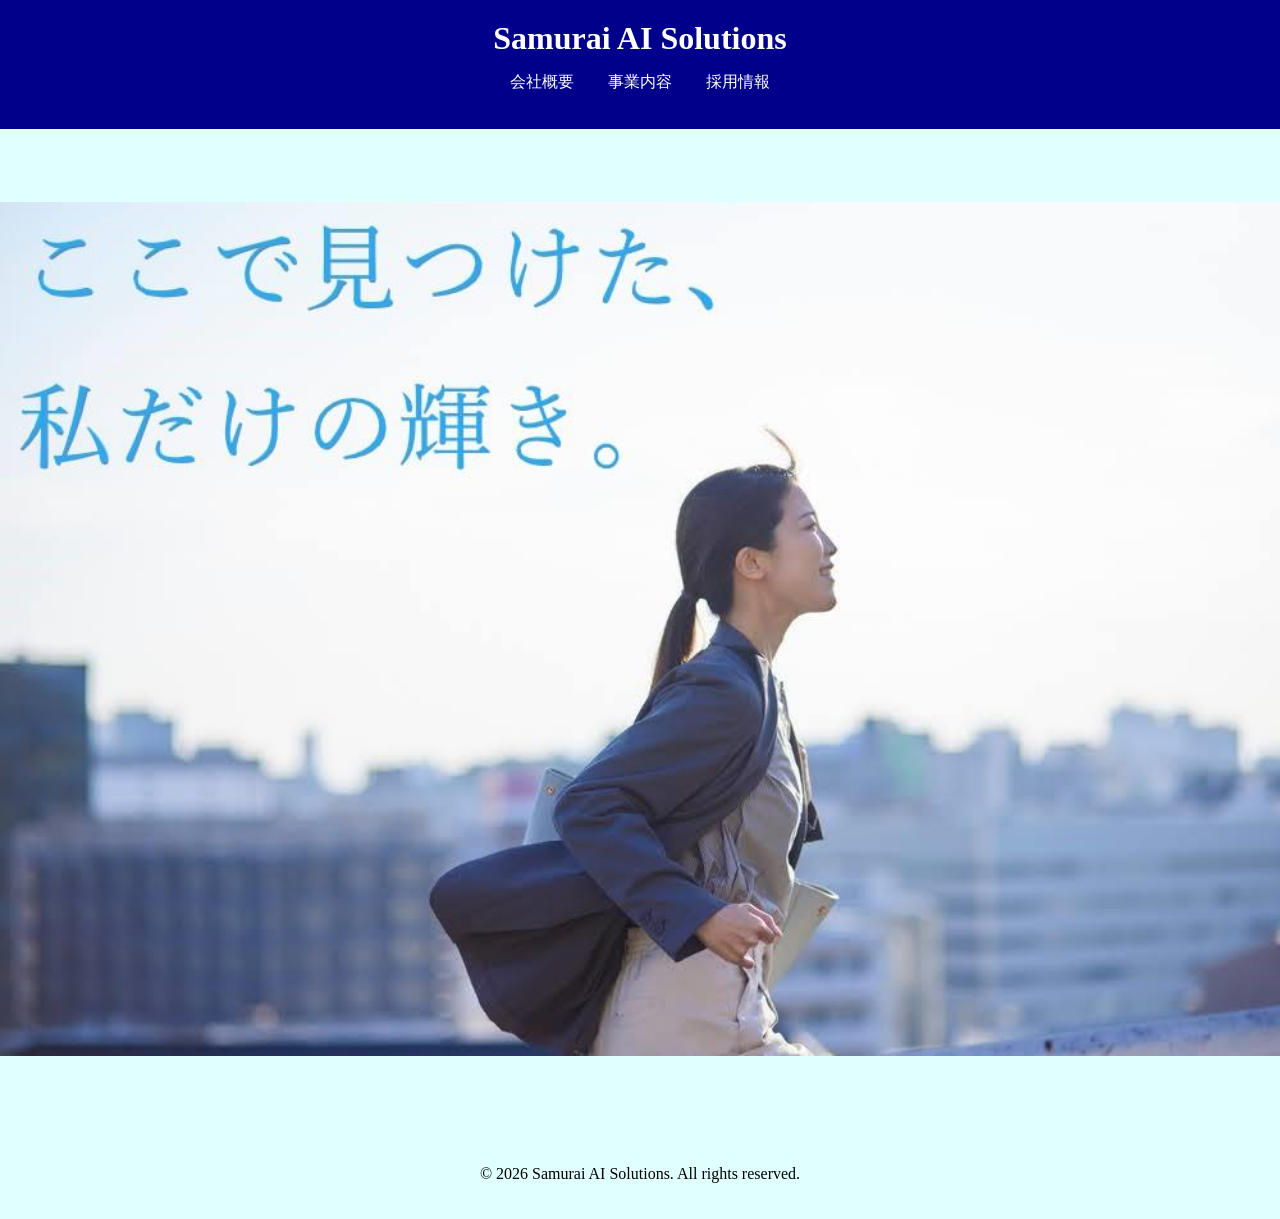
<file: ai-web/index.html>
<!DOCTYPE html>
<html lang="ja">
<head>
  <meta charset="UTF-8">
  <meta name="viewport" content="width=device-width, initial-scale=1.0">
  <title>Samurai AI Solutions 採用サイト</title>
  <link rel="stylesheet" href="css/style.css">
</head>
<body>

  <!-- ヘッダー -->
  <header>
    <h1>Samurai AI Solutions</h1>

    <nav>
      <ul>
        <li><a href="#">会社概要</a></li>
        <li><a href="#">事業内容</a></li>
        <li><a href="#">採用情報</a></li>
      </ul>
    </nav>
  </header>

  <!-- メインコンテンツ -->
  <main>
    <section id="slideshow">
      <img
        id="slideshow-image"
        class="slideshow-image"
        src="images/image1.png"
        alt="スライド画像"
      >
    </section>
  </main>

  <!-- フッター -->
  <footer>
    <p>&copy; 2026 Samurai AI Solutions. All rights reserved.</p>
  </footer>

  <script src="js/script.js"></script>
</body>
</html>
</file>
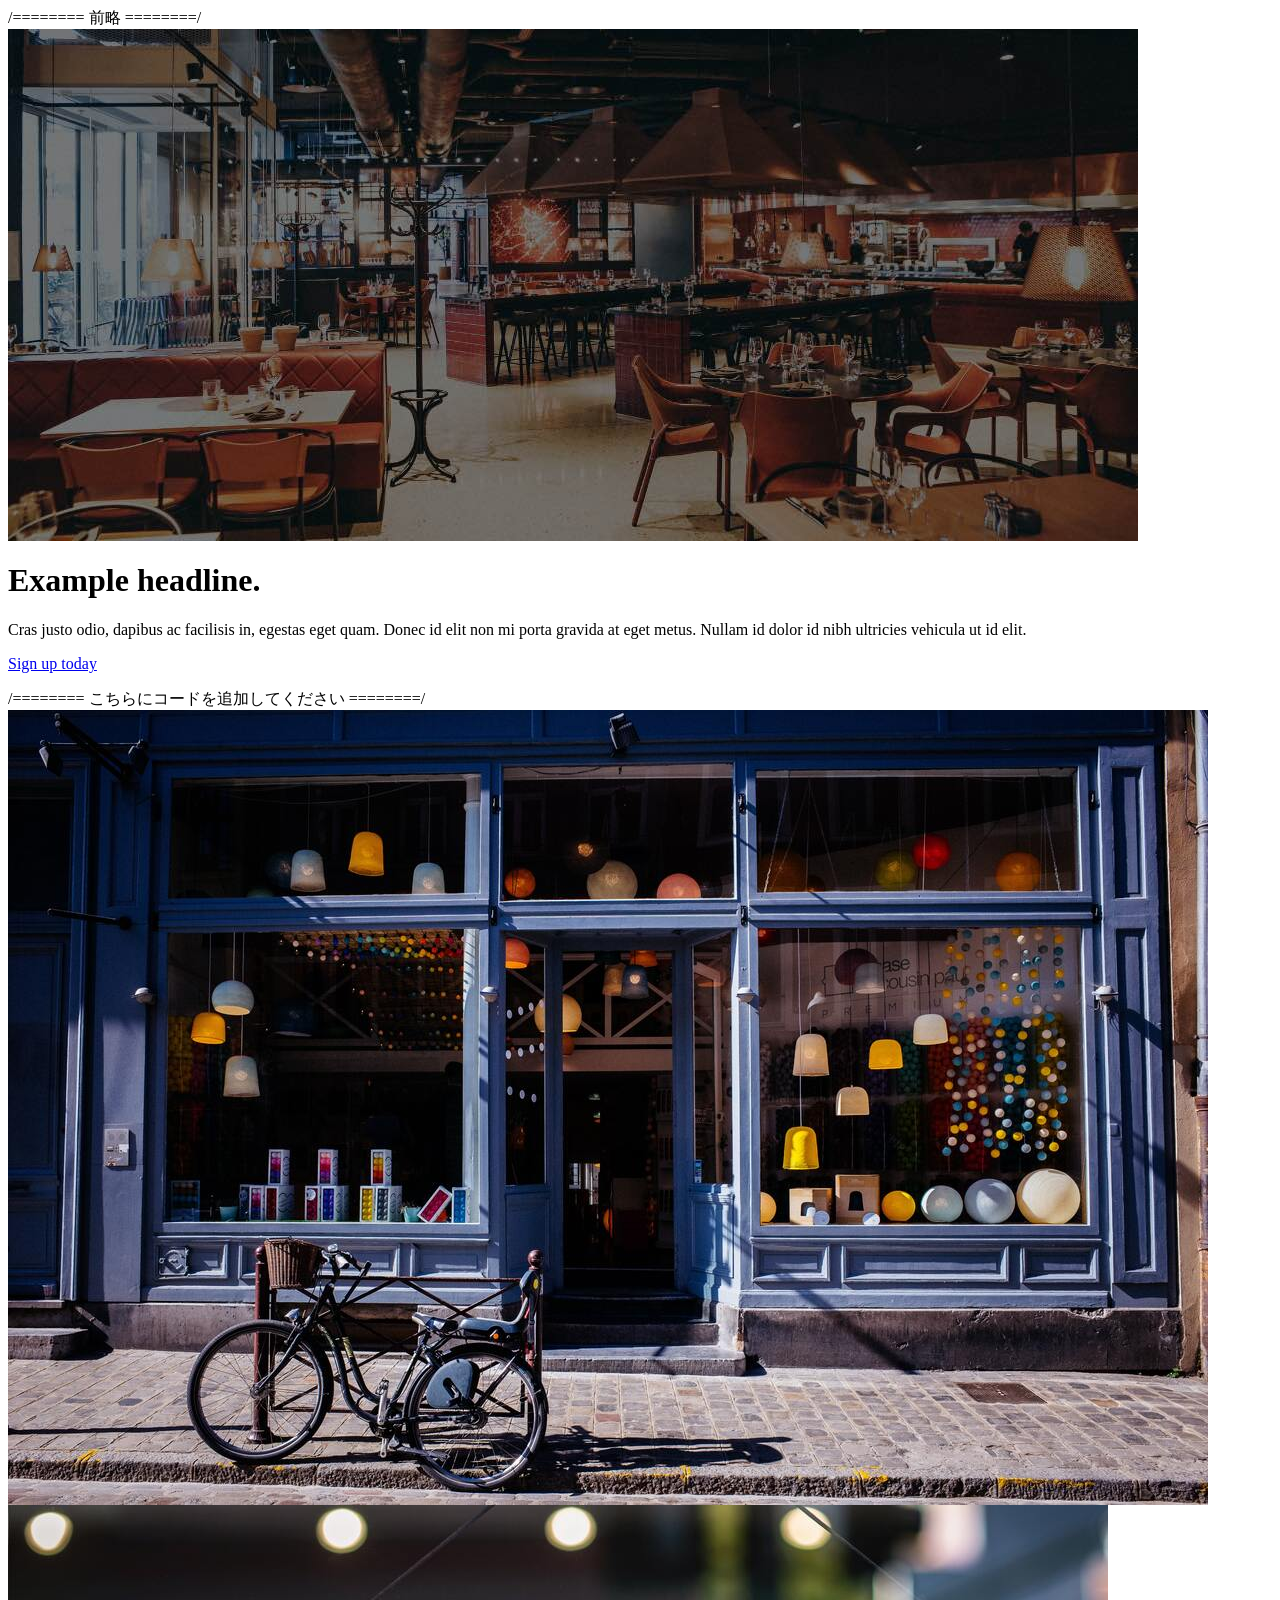
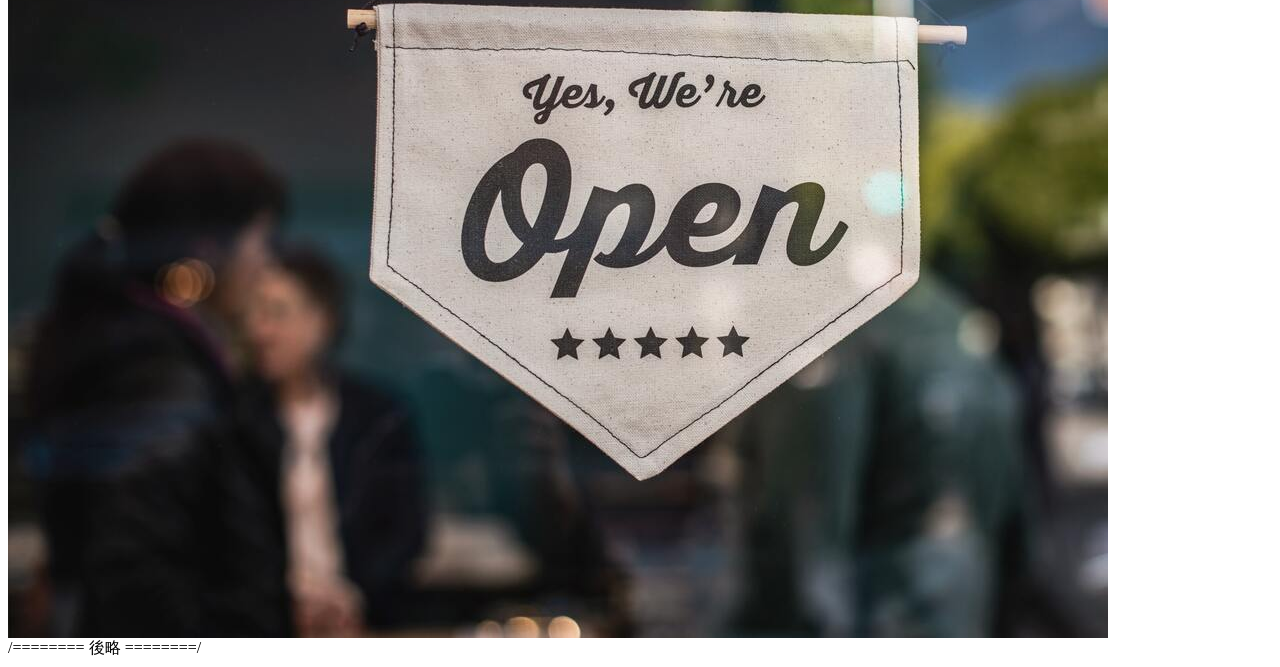
<file: kadai_003/index_for_student.html>
/======== 前略 ========/
<body>
   <main>
     <!-- ************************************************ カルーセル開始 -->
    <div id="myCarousel" class="carousel slide carousel-fade" data-bs-ride="carousel" >
     <div class="carousel-inner">
       <div class="carousel-item active">
         <img src="img/top_1.jpg" alt="サンプル画像1">
         <div class="container">
           <div class="carousel-caption">
             <h1>Example headline.</h1>
             <p>Cras justo odio, dapibus ac facilisis in, egestas eget quam. Donec id elit non mi porta gravida at eget
               metus. Nullam id dolor id nibh ultricies vehicula ut id elit.</p>
             <p><a class="btn btn-lg btn-primary" href="#" role="button">Sign up today</a></p>
           </div>
         </div>
       </div>

       <!-- ここから追加部分 -->
      /======== こちらにコードを追加してください ========/   
<div class="carousel-item ">
         <img src="img/top_2.jpg" class="d-block w-100" alt="...">
         </div>
         <div class="carousel-item ">
         <img src="img/top_3.jpg" class="d-block w-100" alt="...">
         </div>
       <!-- ここまで -->

     </div>
   </div>
   <!-- ************************************************ カルーセル終了 -->


/======== 後略 ========/
</file>
<file: ai-web/css/style.css>
/* 全体設定 */
body {
  margin: 0;
  font-family: "Yu Mincho", serif;
}

/* ヘッダー */
header {
  background-color: darkblue;
  color: white;
  text-align: center;
  padding: 20px 0;
}

header h1 {
  margin: 0;
}

nav ul {
  list-style: none;
  padding: 0;
  margin-top: 15px;
}

nav ul li {
  display: inline-block;
  margin: 0 15px;
}

nav ul li a {
  color: white;
  text-decoration: none;
}

/* メインコンテンツ */
main {
  background-color: lightcyan;
  display: flex;
  justify-content: center;
  align-items: center;
  padding: 50px 0;
}
#slideshow{
    position: relative;
    width: 100%;
    height: 100vh;
    overflow: hidden;
}
.slideshow-image {
  position: absolute;
  top: 50%;
  left: 50%;
  transform: translate(-50%, -50%);
  width: 100%;
  height: 100%;
  object-fit: contain;
}

/* フッター */
footer {
  background-color: lightcyan;
  text-align: center;
  padding: 20px 0;
}

/*スマホ用デザイン*/
@media screen and (max-width: 768px) {
    
    /*ヘッダーメニューを縦並びに*/
    nav ul li{
        display: block;
        margin: 10px 0;
    }
    /*タイトルを少し小さく*/
    header h1{
        font-size: 24px;
    }
    /*画像サイズを画面に合わせる*/
    .slideshow-image{
        width: 100%;
        max-width: 100%;
        top:120px
    }
    /*メイン余白を小さく*/
    main{
        padding: 20px 10px;
    }
}
</file>
